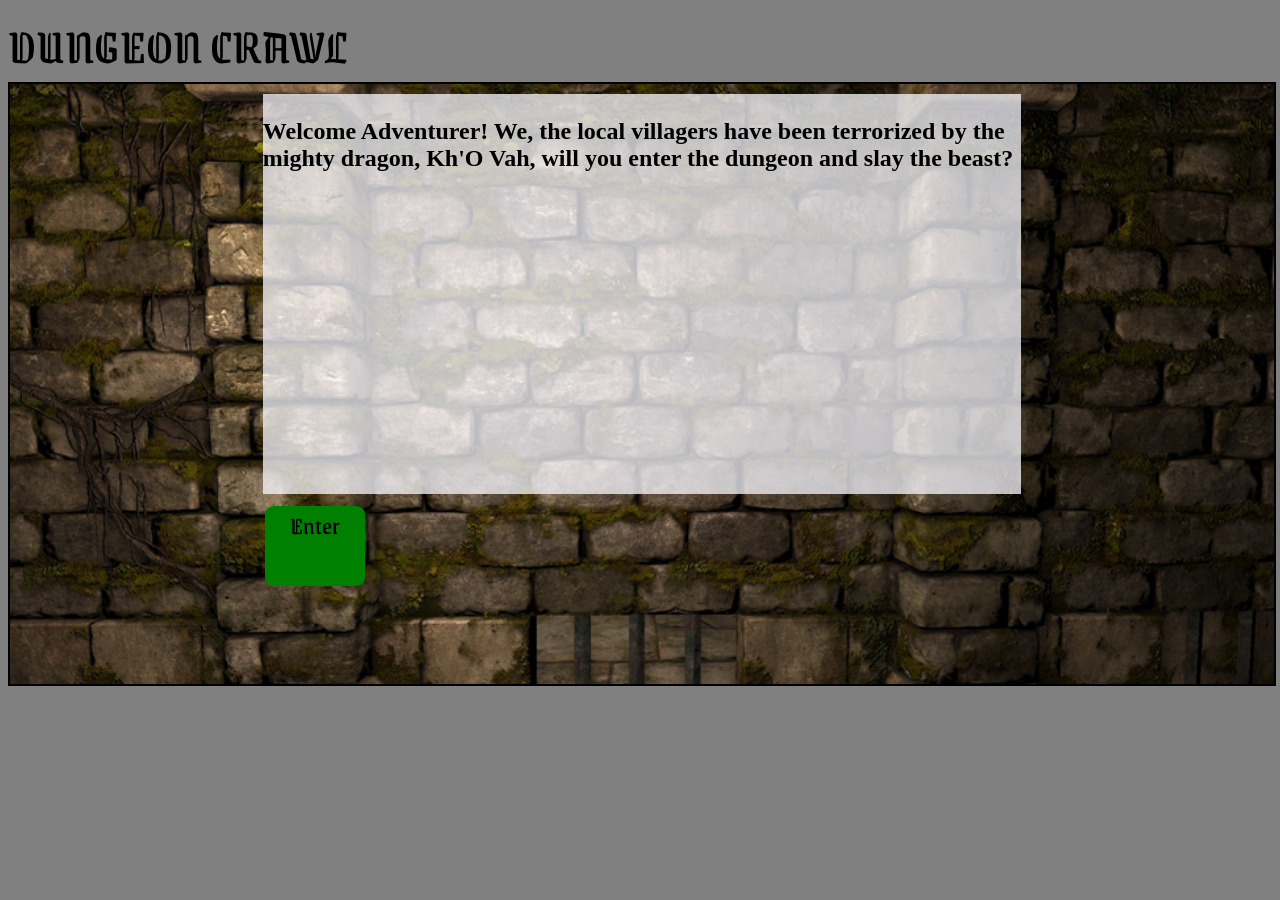
<file: index.html>
<!DOCTYPE html>
<html lang="en">
<head>
    <meta charset="UTF-8">
    <meta name="viewport" content="width=device-width, initial-scale=1.0">
    <link href="https://fonts.googleapis.com/css2?family=Grenze+Gotisch&display=swap" rel="stylesheet">
    <link rel="stylesheet" href="css/style.css">
   
    <title>Dungeon Crawl</title>
</head>
<body>
    <div class="topBanner" h1>dungeon crawl</h1></div>
    <div class="gameBox">
       
        <div id="textbox">
            <h2 id="playerHP"></hp>
                <p id="gameText"></p>
        </div>
        <div id="console">
        </div>
    </div>
    <script src="https://code.jquery.com/jquery-3.5.1.min.js" integrity="sha256-9/aliU8dGd2tb6OSsuzixeV4y/faTqgFtohetphbbj0=" crossorigin="anonymous"></script>
    <script src="js/app.js"></script>
</body>
</html>
</file>
<file: css/style.css>
body{
    background-color: gray;
}
.topBanner{
    text-transform: uppercase;
    font-family: 'Grenze Gotisch', cursive;
    font-size: 50px;
}

.gameBox{
    width:100%;
    height:600px;
    border:2px;
    border-color: black;
    border-style: solid;
    display:flex;
    align-items:center;
    flex-direction: column;
    background-image: url('dungeonwall.jpg');
    background-size: cover;
}
#playerHealth, #dragonHealth {
    padding: 2px;
    margin: 1px;
    background-color:rgba(248, 248, 255, 0.75);
}

#textbox{
    width:60%;
    height: 400px;
    background-color:rgba(248, 248, 255, 0.75);
    margin: 10px;

}
#console{
    width:60%;
    height: 150px;
    display:flex;
}
.buttons{
    Height:80px;
    width: 100px;
    align-items: center;
    background-color:green;
    text-transform: capitalize;
    font-size: 25px;
    font-family: 'Grenze Gotisch', cursive;
    border-radius: 10%;
    margin: 2px;
    text-align: center;
    cursor: pointer;
}
#dragonDeath {
    font-size: 20px;
}

@media (max-width:600px) {
   p{ 
    font-size:15px;
   }
    #dragonDeath {
        font-size: 12px;
    }
    #goRight {
        font-size: 12px;
    }
}
</file>
